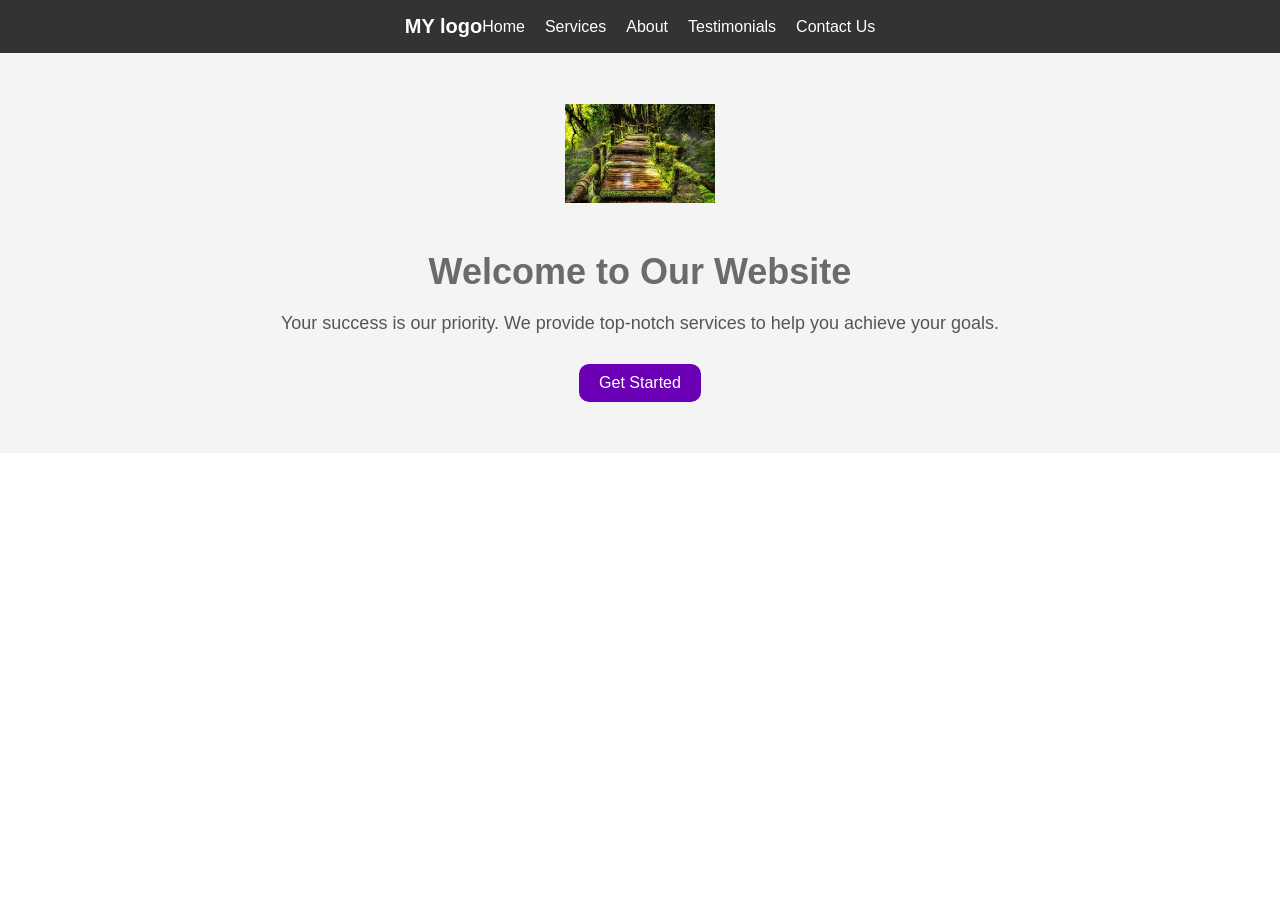
<file: index.html>
<!DOCTYPE html>
<html lang="en">
<head>
    <meta charset="UTF-8">
    <meta name="viewport" content="width=device-width, initial-scale=1.0">
    <title>Demo webpage</title>
    <link rel="stylesheet" href="style.css">
</head>
<body>
    <div class = "header">
        <div class = "logo">MY logo</div>
        <div class = "nav">
            <a href="#">Home</a>
             <a href="#services">Services</a>
              <a href="#about">About</a>
               <a href="#test">Testimonials</a>
            <a href="#contact">Contact Us</a>
        </div>
    </div>
<div  class="hero"><div class="left">
            <img src="[data-uri]" >
        </div>
        <div class ="right">
            <h1>Welcome to Our Website</h1>
        <p>Your success is our priority. We provide top-notch services to help you achieve your goals.</p>
        <button> Get Started </button>
        </div>
</body>
</html>
</file>
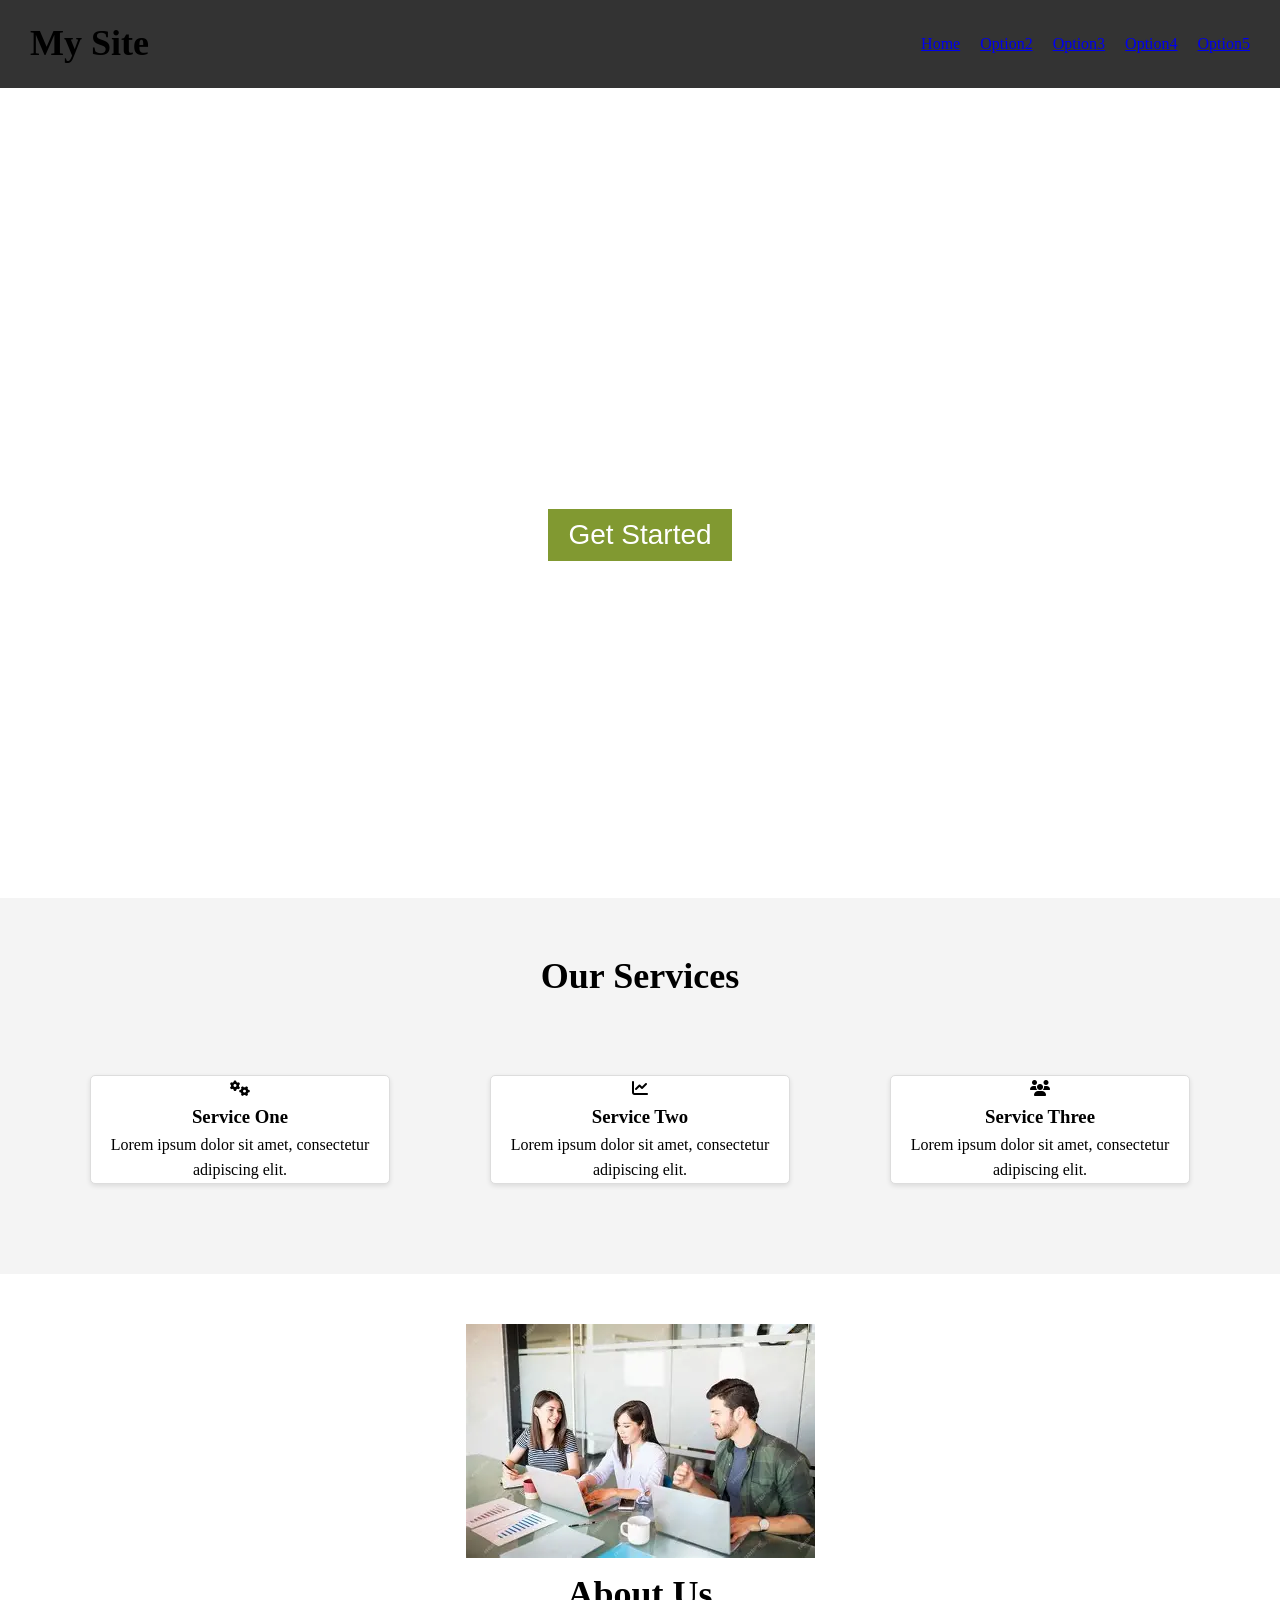
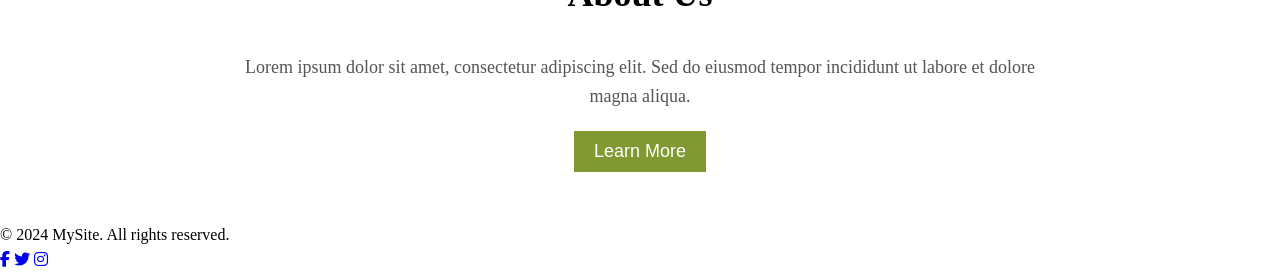
<file: index1.html>
<!DOCTYPE html>
<html lang="en">
    <head>
        <meta charset="UTF-8">
        <meta name="viewport" content="width,initial-scale=1.0">
        <title>Demo webpage</title>
        <link rel="stylesheet" href="style1.css">
        <link rel="stylesheet" href="https://cdnjs.cloudflare.com/ajax/libs/font-awesome/6.5.0/css/all.min.css">
    </head>
    <body>
        <!--HEADER  -->
        <header>
            <nav class="navbar">
                <div class ="logo">My Site</div>
                <ul class="nav-links">
                    <li><a href="#">Home</a></li>
                    <li><a href="#Option2">Option2</a></li>
                    <li><a href="#Option3">Option3</a></li>
                    <li><a href="#Option4">Option4</a></li>
                    <li><a href="#Option5">Option5</a></li>
                </ul>
            </nav>
        </header>

        <!-- HERO -->
         <section class="hero">
            <div class="hero-content">
                <h1>Build Somthing Amazing</h1>
                <p>Hi!Welcome to our Webpage. You can build anything amazing here.</p>
                <button>Get Started</button>
            </div>
         </section>

        <!-- SERVICES -->
     <section class="services">
        <h2>Our Services</h2>
        <div class="cards">
            <div class="card">
                <i class="fas fa-cogs"></i>
                <h3>Service One</h3>
                <p>Lorem ipsum dolor sit amet, consectetur adipiscing elit.</p>
            </div>
            <div class="card">
                <i class="fas fa-chart-line"></i>
                <h3>Service Two</h3>
                <p>Lorem ipsum dolor sit amet, consectetur adipiscing elit.</p>
            </div>
            <div class="card">
                <i class="fas fa-users"></i>
                <h3>Service Three</h3>
                <p>Lorem ipsum dolor sit amet, consectetur adipiscing elit.</p>
            </div>
        </div>
    </section>

    <!-- ABOUT -->
    <section class="about">
        <div class="container">
            <img src="[data-uri]" alt="About Us">
            <div class="about-content">
                <h2>About Us</h2>
                <p>Lorem ipsum dolor sit amet, consectetur adipiscing elit. Sed do eiusmod tempor incididunt ut labore et dolore magna aliqua.</p>
                <button>Learn More</button>
            </div>
        </div>
    </section>

    <!-- FOOTER -->
    <footer>
        <p>&copy; 2024 MySite. All rights reserved.</p>
        <div class="socials">
            <a href="#"><i class="fab fa-facebook-f"></i></a>
            <a href="#"><i class="fab fa-twitter"></i></a>
            <a href="#"><i class="fab fa-instagram"></i></a>
        </div>
    </footer>
</file>
<file: style.css>
body{
    margin:0;
    font-family: Arial, Helvetica, sans-serif
}

.header{
    display: flex;
    justify-content: center;
    align-items: center;
    padding: 15px 40px;
    background-color: #333;
    color: white;
}

.logo{
    font-size: 20px;
    font-weight: bold;
}

.nav{
    display: flex;
    gap: 20px;
}

.nav a{
    color: white;
    text-decoration: none;
    font-size: 16px;
}

nav a:hover{
    color: #2c2c2c;
}   

.hero{
    display: flex;
    flex-direction: column;
    align-items: center;
    justify-content: center;
    height: 400px;
    background-color: #f4f4f4;
    text-align: center;
}
.left img{
    width: 150px;
    height: auto;
    margin-bottom: 20px;
}

.right h1{
    font-size: 36px;
    color: #6b6b6b;
    margin-bottom: 20px;
}   

.right p{
    font-size: 18px;
    color: #555;
    margin-bottom: 30px;
}

.right button{
    padding: 10px 20px;
    font-size: 16px;
    color: white;
    background-color: #6b00b6;
    border: none;
    border-radius: 10px;
    cursor: pointer;
}

.right button:hover{
    background-color: white;
    color: #6b6b01;
    transform: scale(2);

}
</file>
<file: style1.css>
*{
    margin: 0;
    padding: 0;
    box-sizing: border-box;
}

body{
    line-height: 1.6;
}

/* Header */
.navbar{
    display: flex;
    justify-content: space-between;
    align-items: center;
    background-color: #333;
    padding: 15px 30px;
}

.logo{
    font-size: 36px;
    font-weight: bold;
}

.nav-links{
    list-style: none;
    display: flex;
}

.nav-links li{
    margin-left: 20px;
}

.nav-links a:hover{
    color: #bc7070;
}

/* Hero Section */
.hero{
    background: url('https://images.unsplash.com/photo-1506744038136-46273834b3fb?ixlib=rb-4.0.3&ixid=M3wxMjA3fDB8MHxzZWFyY2h8Mnx8aGFuZCUyMGhvbGRpbmd8ZW58MHx8MHx8fDA%3D&auto=format&fit=crop&w=800&q=60') no-repeat center center/cover;
    height: 90vh;
    display: flex;
    flex-direction: column;
    justify-content: center;
    align-items: center;
    color: #fff;
    text-align: center;
}

.hero button{
    padding: 10px 20px;
    font-size: 28px;
    background-color: #819931;
    color: #fff;
    border: none;
    cursor: pointer;
    margin-top: 20px;
}

.hero button:hover{
    background-color: #bc7070;
}   

/* Services Section */
.services{
    padding: 50px 20px;
    background-color: #f4f4f4;
    text-align: center;
}

.services h2{
    font-size: 36px;
    margin-bottom: 30px;
}

.service-item{
    margin-bottom: 30px;
}

.service-item h3{
    font-size: 28px;
    margin-bottom: 10px;
}

.service-item p{
    font-size: 18px;
    color: #555;
}

/* cards */

.cards{
    display: flex;
    justify-content: space-around;
    flex-wrap: wrap;
    padding: 20px;
}

.card{
    background-color: #fff;
    border: 1px solid #ddd;
    border-radius: 5px;
    width: 300px;
    margin: 20px;
    box-shadow: 0 2px 5px rgba(0,0,0,0.1);
    transition: transform 0.3s ease;
}

.card:hover{
    transform: translateY(-10px);
}

.card img{
    width: 100%;
    border-top-left-radius: 5px;
    border-top-right-radius: 5px;
}

.card-content{
    padding: 15px;
}

.card-content h3{
    font-size: 24px;
    margin-bottom: 10px;
}

.card-content p{
    font-size: 16px;
    color: #555;
}

/* ABOUT */

.about{
    padding: 50px 20px;
    text-align: center;
}

.about h2{
    font-size: 36px;
    margin-bottom: 30px;
}

.about p{
    font-size: 18px;
    color: #555;
    max-width: 800px;
    margin: 0 auto;
}

.about button{
    padding: 10px 20px;
    font-size: 18px;
    background-color: #819931;
    color: #fff;
    border: none;
    cursor: pointer;
    margin-top: 20px;
}

.about button:hover{
    background-color: #bc7070;
}

/* Footer */
.footer{
    background-color: #333;
    color: #fff;
    text-align: center;
    padding: 20px 0;
}

.footer p{
    font-size: 16px;
}

.footer a{
    color: #819931;
    text-decoration: none;
}

.footer a:hover{
    color: #bc7070;
}
</file>
